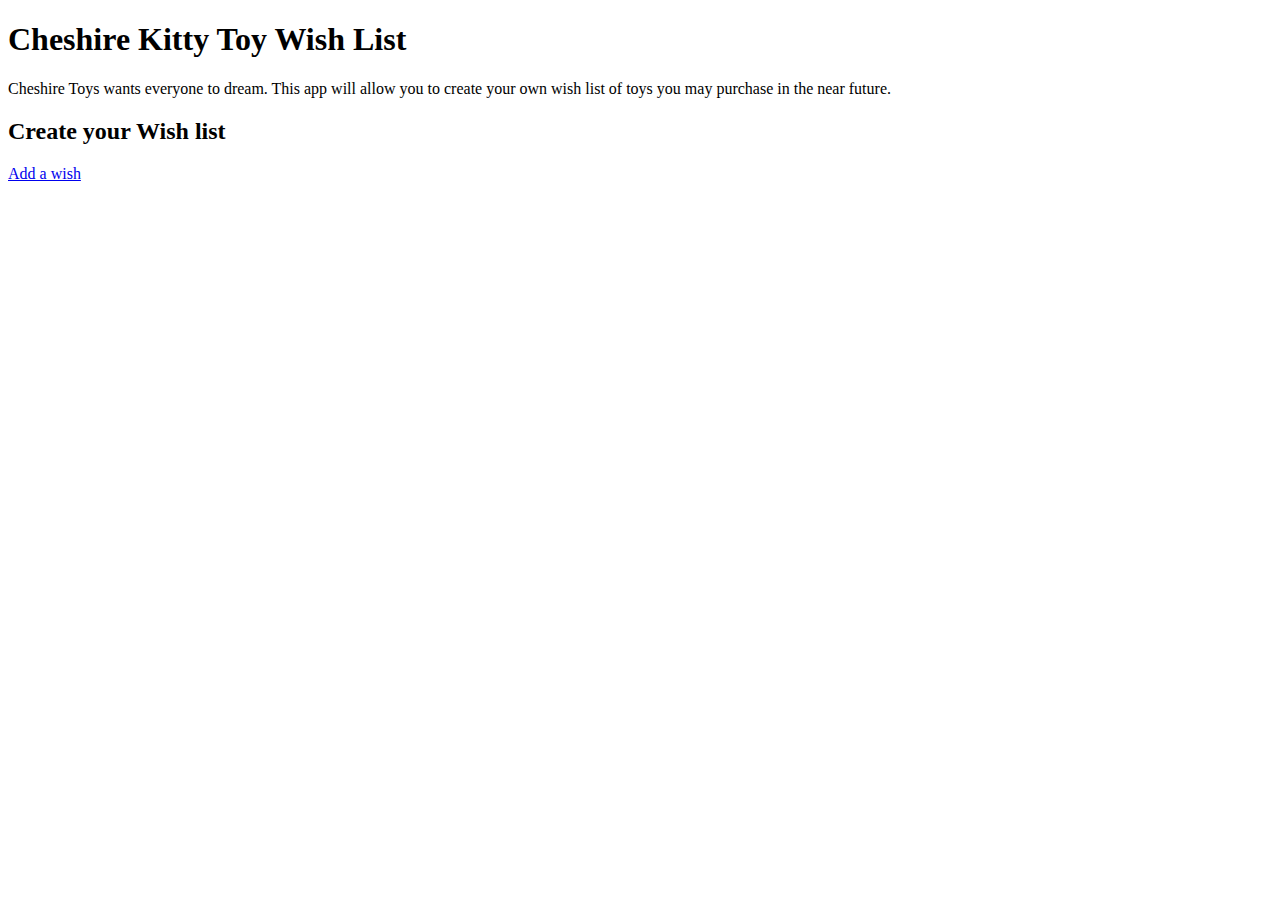
<file: index.html>
<!DOCTYPE html>
<!-- Cheshire Toy Store -->
<!-- Steven Roseman -->
<!-- Term 1302 -->
<!-- Project 1 -->

<html>
    <head>
        <meta charset="utf-8"/>
        <meta name="description" content="My toy wish list." />
        <meta name="keywords" content="vibe, sex, Sextyles" />
        <meta name="robots" content="index, follow" />
        <meta name="viewport" content="userscalable=yes, width=device-width" />
        
        <title>Cheshire Toys</title>
    </head>
    <body>
        <header>
            <h1>Cheshire Kitty Toy Wish List</h1>
        </header>
        
        <p>Cheshire Toys wants everyone to dream. This app will allow you to create your own wish list of toys you may purchase in the near future.</p>
        
        <h2>Create your Wish list</h2>
        
        <a href="additem.html">Add a wish</a>
    </body>
</html>
</file>
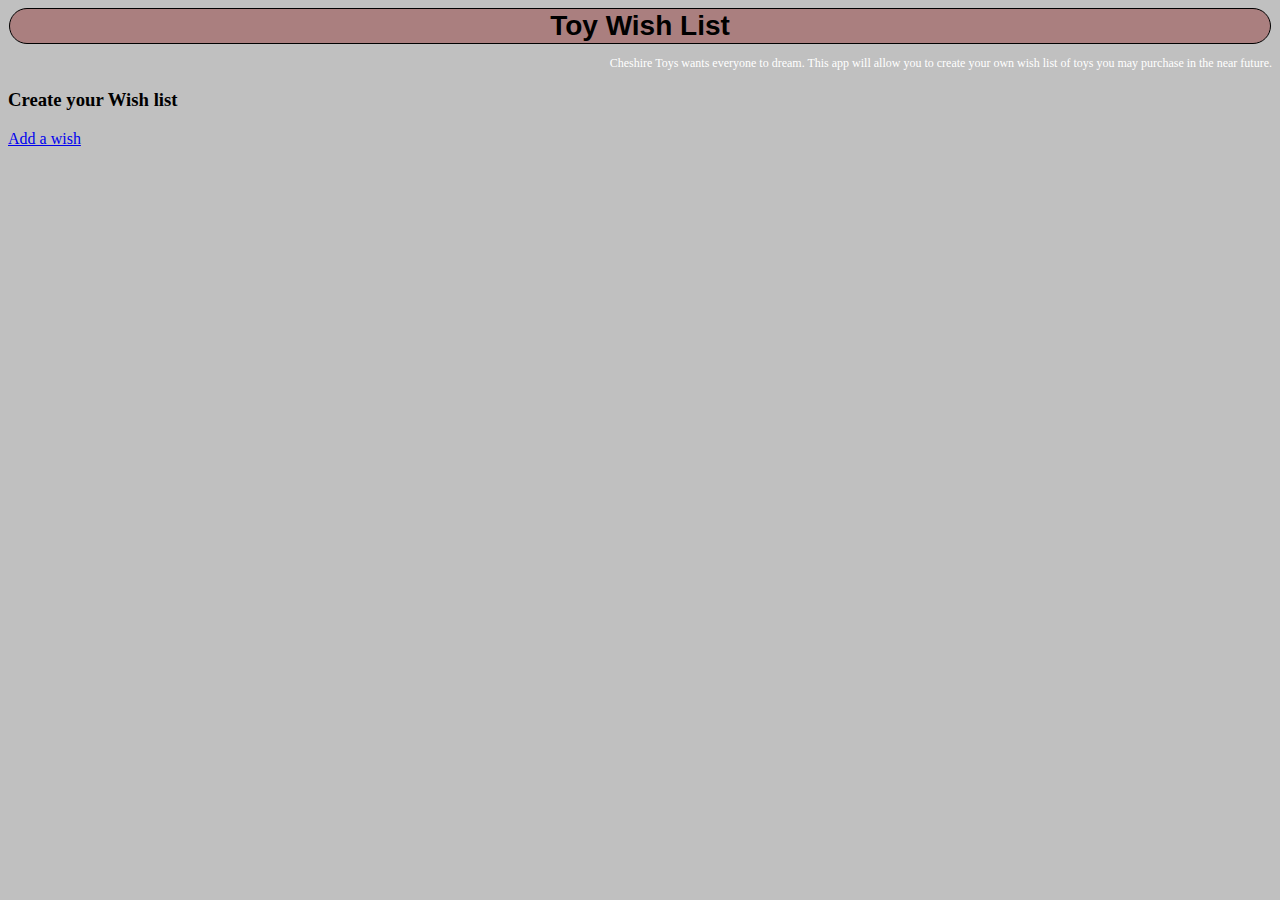
<file: project2/index.html>
<!DOCTYPE html>
<!-- Cheshire Toy Store -->
<!-- Steven Roseman -->
<!-- Term 1302 -->
<!-- Project 1 -->

<html>
    <head>
        <meta charset="utf-8"/>
        <meta name="description" content="My toy wish list." />
        <meta name="keywords" content="vibe, sex, Sextyles" />
        <meta name="robots" content="index, follow" />
        <meta name="viewport" content="user-scalable=no, width=device-width" /> 
        <link href="style.css" rel="stylesheet" type="text/css" />
        <title>Cheshire Toys</title>
    </head>
    <body>
        <header id="title">
            <h1>Toy Wish List</h1>
        </header>
        
        <p id="appInfo">Cheshire Toys wants everyone to dream. This app will allow you to create your own wish list of toys you may purchase in the near future.</p>
        
        
        <h3>Create your Wish list</h3>
        
        <a href="additem.html">Add a wish</a>
        <script type="text/javascript" src="main.js"></script>
    </body>
</html>
</file>
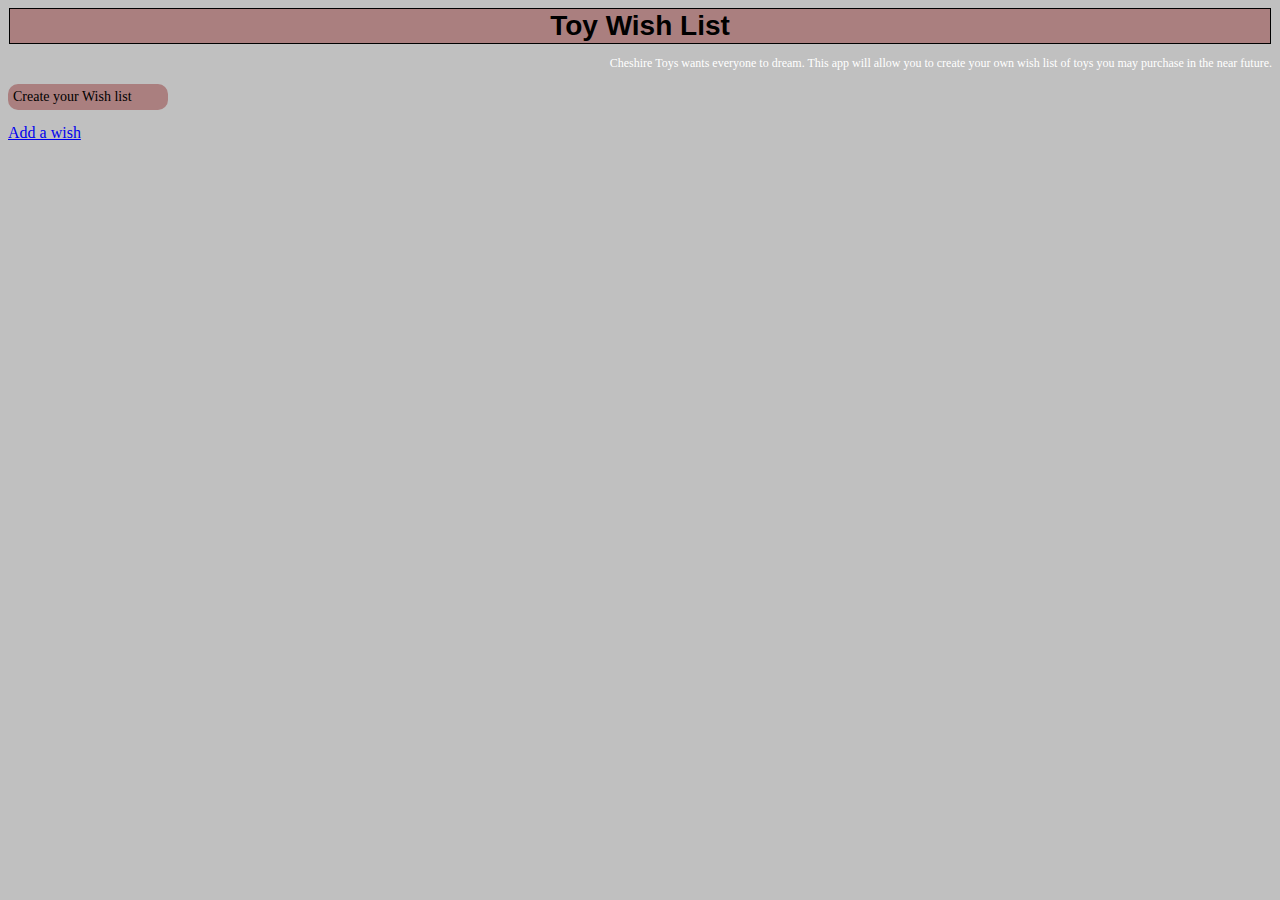
<file: week3/index.html>
<!DOCTYPE html>
<!-- Cheshire Toy Store -->
<!-- Steven Roseman -->
<!-- Term 1302 -->
<!-- Project 3 -->

<html>
    <head>
        <meta charset="utf-8"/>
        <meta name="description" content="My toy wish list." />
        <meta name="keywords" content="vibe, sex, Sextyles" />
        <meta name="robots" content="index, follow" />
        <meta name="viewport" content="user-scalable=no, width=device-width" /> 
        <link href="style.css" rel="stylesheet" type="text/css" />
        <title>Cheshire Toys</title>
    </head>
    <body>
        <header id="title">
            <h1>Toy Wish List</h1>
        </header>
        
        <p id="appInfo">Cheshire Toys wants everyone to dream. This app will allow you to create your own wish list of toys you may purchase in the near future.</p>
        
        
        <h3>Create your Wish list</h3>
        
        <a href="additem.html">Add a wish</a>
        <script type="text/javascript" src="main.js"></script>
    </body>
</html>
</file>
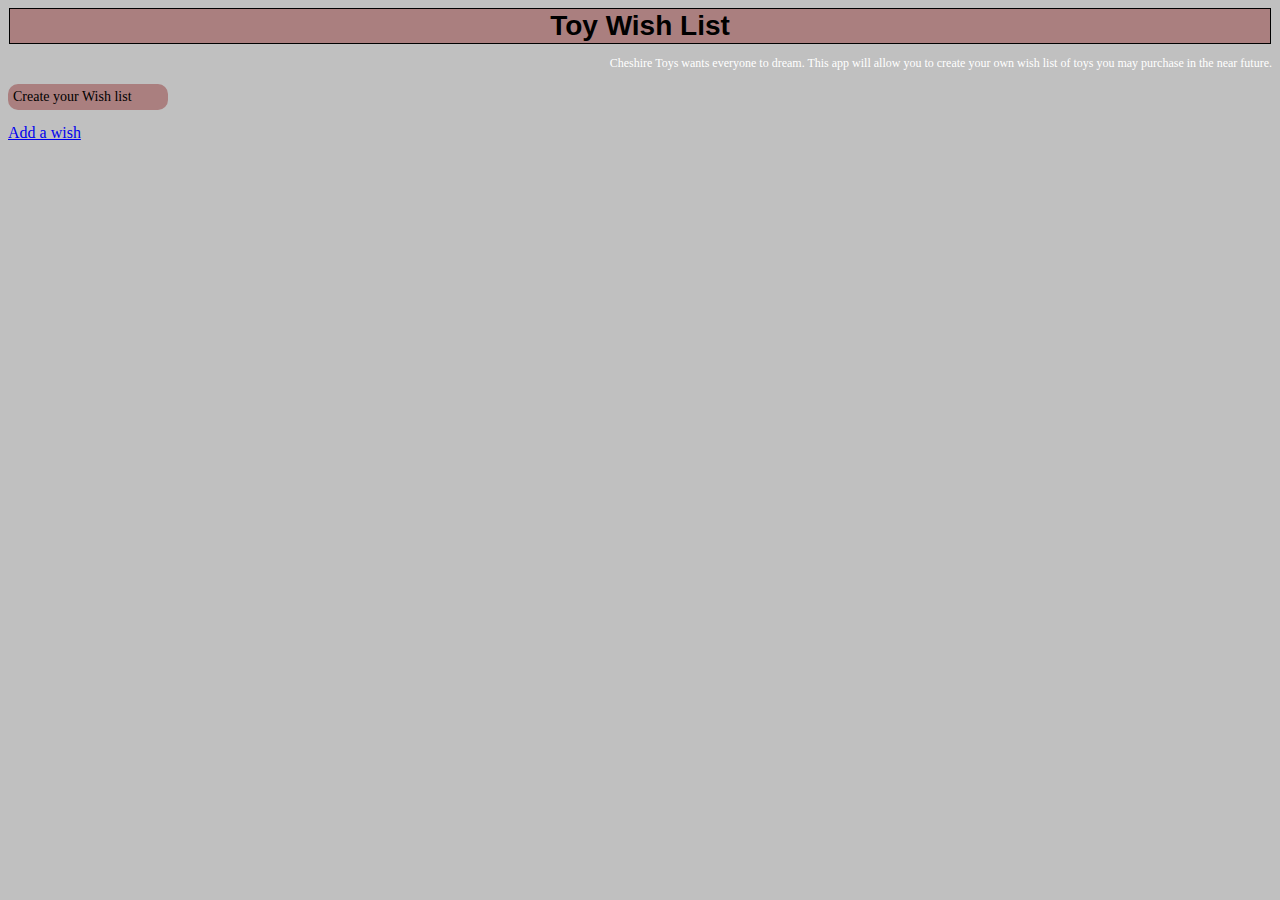
<file: week4/index.html>
<!DOCTYPE html>
<!-- Cheshire Toy Store -->
<!-- Steven Roseman -->
<!-- Term 1302 -->
<!-- Project 4 -->

<html>
    <head>
        <meta charset="utf-8"/>
        <meta name="description" content="My toy wish list." />
        <meta name="keywords" content="vibe, sex, Sextyles" />
        <meta name="robots" content="index, follow" />
        <meta name="viewport" content="user-scalable=no, width=device-width" /> 
        <link href="style.css" rel="stylesheet" type="text/css" />
        <title>Cheshire Toys</title>
    </head>
    <body>
        <header id="title">
            <h1>Toy Wish List</h1>
        </header>
        
        <p id="appInfo">Cheshire Toys wants everyone to dream. This app will allow you to create your own wish list of toys you may purchase in the near future.</p>
        
        
        <h3>Create your Wish list</h3>
        
        <a href="additem.html">Add a wish</a>
        <script type="text/javascript" src="main.js"></script>
    </body>
</html>
</file>
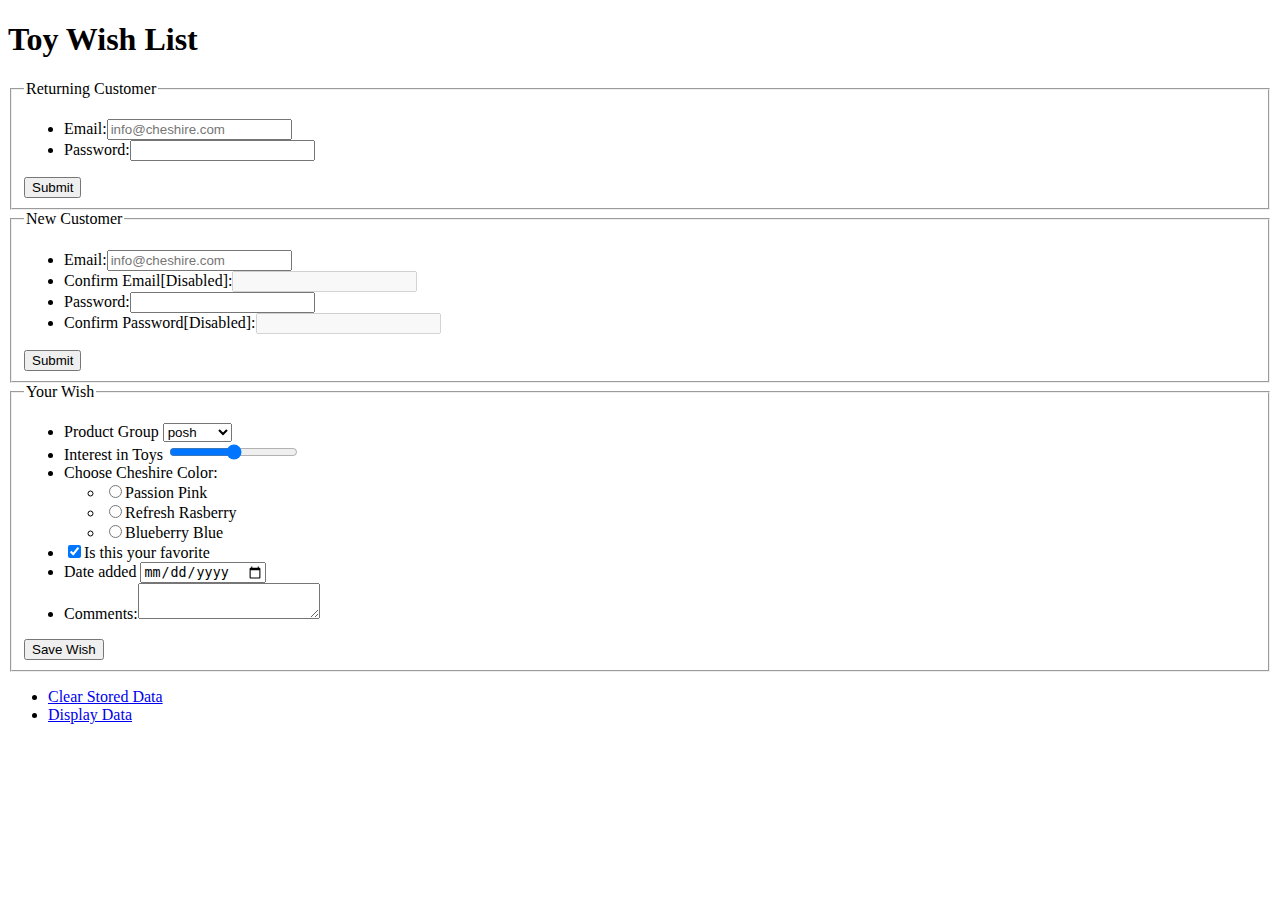
<file: additem.html>
<!DOCTYPE html>
<!-- Steven Roseman -->
<!-- Visual Frame works -->
<!-- Term 1302 -->
<!-- Project 1 -->


<html>
    <head>
        <meta charset="utf-8"/>
        <meta name="description" content="My toy wish list." />
        <meta name="keywords" content="vibe, sex, Sextyles" />
        <meta name="robots" content="index, follow" />
        <meta name="viewport" content="userscalable=yes, width=device-width" />
        
        <title>Cheshire wish list</title>
    </head>
    <body>
        <header>
            <h1>Toy Wish List</h1>
        </header>
        <form action= "#" method="post">
            <fieldset>
                <legend>Returning Customer</legend>
                <ul>
                    <li><label for="email">Email:</label><input type="email" id="email" placeholder="info@cheshire.com" /</li>
                    <li><label for="pword">Password:</label><input type="password" id="pword" /</li>
            
                </ul>
            <input type="submit" value="Submit" />
            </fieldset>
            <fieldset>
                <legend>New Customer</legend>
                <ul>
                    
                    <li><label for="email">Email:</label><input type="email" id="email" placeholder="info@cheshire.com" /></li>
                    <li><label for="cemail">Confirm Email[Disabled]:</label><input type="email" id="cemail" disabled /></li>
                    <li><label for="pword">Password:</label><input type="password" id="pword" /></li>
                    <li><label for="cpword">Confirm Password[Disabled]:</label><input type="password" id="cpword" disabled /></li>
                </ul>
            <input type="submit" value="Submit" />
            </fieldset>
            <fieldset>
                <legend>Your Wish</legend>
                <ul>
                    <li>
                        <label for="product">Product Group</label>
                        <select id="product">
                            <optgroup label="Chesh Kitty">
                                <option value="OhmiBod">posh</option>
                                <option value="kitten">kitten</option>
                                <option value="Jane">zany</option>
                            </optgroup>
                            <optgroup label="Chesh Cat">
                                <option value="za">Za</option>
                                <option value="dee">Dee</option>
                                <option value="ree">Ree</option>
                            </optgroup>
                        </select>
                    </li>
                    <li>Interest in Toys <input type="range" /> </li>
                    <li>Choose Cheshire Color:
                        <ul>
                          <li><input type="radio" value="Passion Pink" id="passion pink" name="color" /><label for="passion pink">Passion Pink</label></li>
                          <li><input type="radio" value="Refreshing Rasberry" id="refreshing rasberry" name="color" /><label for="refreshing rasberry">Refresh Rasberry</label></li>
                          <li><input type="radio" value="Blueberry blue" id="blueberry blue" name="color" /><label for="blueberry blue">Blueberry Blue</label></li>
                        </ul>
                    <li><input type="checkbox" checked value="fav" id="fav" /><label for="fav">Is this your favorite</label></li>
                    <li>Date added <input type="date" /> </li>
                    <li><label for="comments">Comments:</label><textarea id="comments"></textarea></li>
                </ul>
                <input type="submit" value="Save Wish" />
            </fieldset>
            <footer>
                <ul>
                    <li><a href="#">Clear Stored Data</a></li>
                    <li><a href="#">Display Data</a></li>
                </ul>
            </footer>
        </form>
        
    </body>
</html>
</file>
<file: project2/style.css>
/*
 Steven Roseman
 Visual Frameworks
 Term 1302
 Project 2
 */

body{
    background: silver;
}

ul{
    visibility: none;
}


h1 {
    border-radius: 20px / 20px;
    margin: 1px;
    border: 1px solid black;
    padding: 1px;
    background: #aa7f7f;
    font: 28px Arial;
    font-weight: bold;
    text-align: center;
    letter-spacing: ;
    
    
    
}

h2{
   
   border: 1px solid black;
   background: #aa7f7f;
   padding: 1px;
   text-align: center;
   width:300px;
   font: 14px Arial;
}

h3{
    
}




p {
    color: white;
    /*font-family: Futura, Arial, Calibri;*/
    font: 12px Futura;
    text-align: right;
    text-indent: -9000;
    text-decoration: ;
    line-height: 1.2em;
    
}

legend{
    font-weight: bold;
}

a{text-decoration: underline;}
a:hover{color:gray;outline:none;}
</file>
<file: week3/style.css>
/*
 Steven Roseman
 Visual Frameworks
 Term 1302
 Project 3
 */

body{
    background: silver;
}

ul{
    visibility: none;
}


h1 {
    border: 20px / 20px;
    margin: 1px;
    border: 1px solid black;
    padding: 1px;
    background: #aa7f7f;
    font: 28px Arial;
    font-weight: bold;
    text-align: center;
    
    
    
    
}

h2{
   
   border: 1px solid black;
   background: #aa7f7f;
   padding: 1px;
   text-align: center;
   width:300px;
   font: 14px Arial;
}

h3{
    border-radius: 10px 10px;
    padding: 5px;
    background: #aa7f7f;
    width: 150px;
    font: 14px Futura; 
}




p {
    color: white;
    font: 12px Futura;
    text-align: right;
    line-height: 1.2em;
    
}

legend{
    font-weight: bold;
}

a{text-decoration: underline;}
a:hover{color:gray;outline:none;}
</file>
<file: week4/style.css>
/*
 Steven Roseman
 Visual Frameworks
 Term 1302
 Project 4
 */

body{
    background: silver;
}

ul{
    visibility: none;
}


h1 {
    border: 20px / 20px;
    margin: 1px;
    border: 1px solid black;
    padding: 1px;
    background: #aa7f7f;
    font: 28px Arial;
    font-weight: bold;
    text-align: center;
    
    
    
    
}

h2{
   
   border: 1px solid black;
   background: #aa7f7f;
   padding: 1px;
   text-align: center;
   width:300px;
   font: 14px Arial;
}

h3{
    border-radius: 10px 10px;
    padding: 5px;
    background: #aa7f7f;
    width: 150px;
    font: 14px Futura; 
}




p {
    color: white;
    font: 12px Futura;
    text-align: right;
    line-height: 1.2em;
    
}

legend{
    font-weight: bold;
}

a{text-decoration: underline;}
a:hover{color:gray;outline:none;}
</file>
